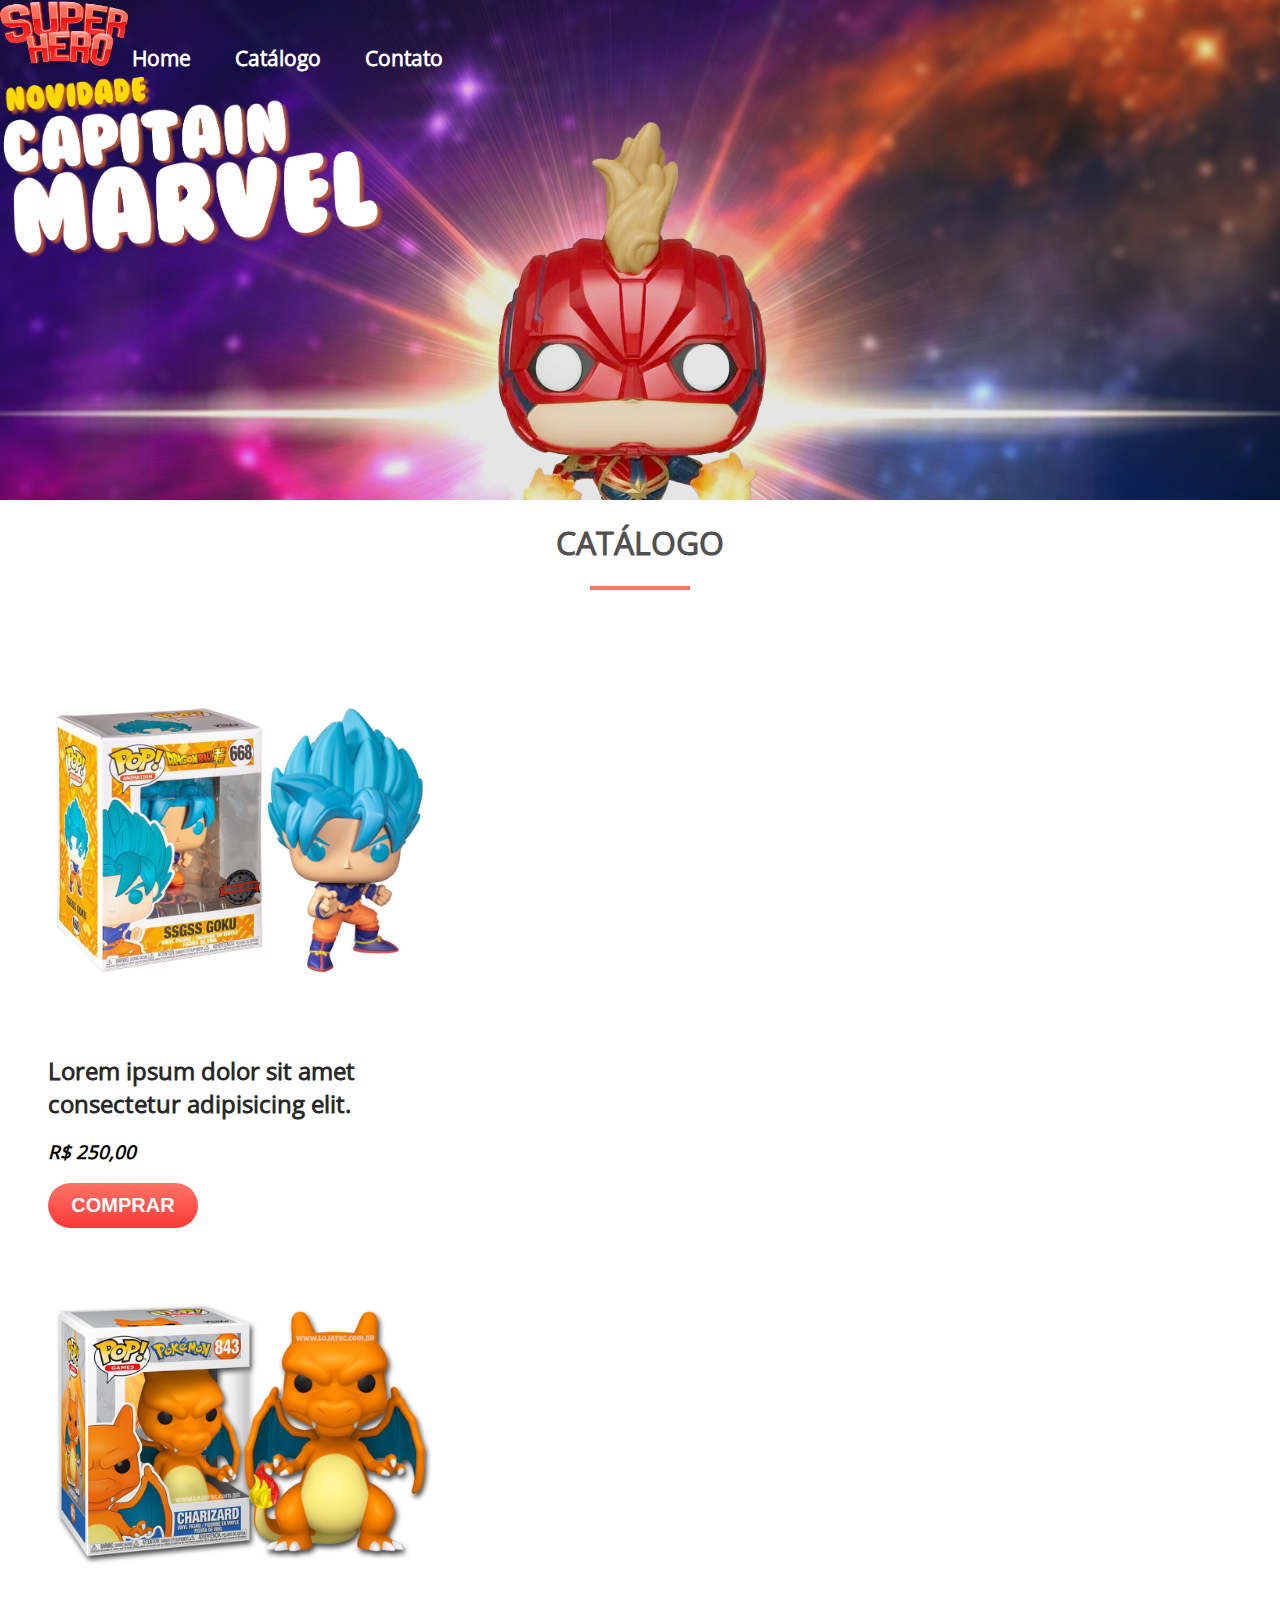
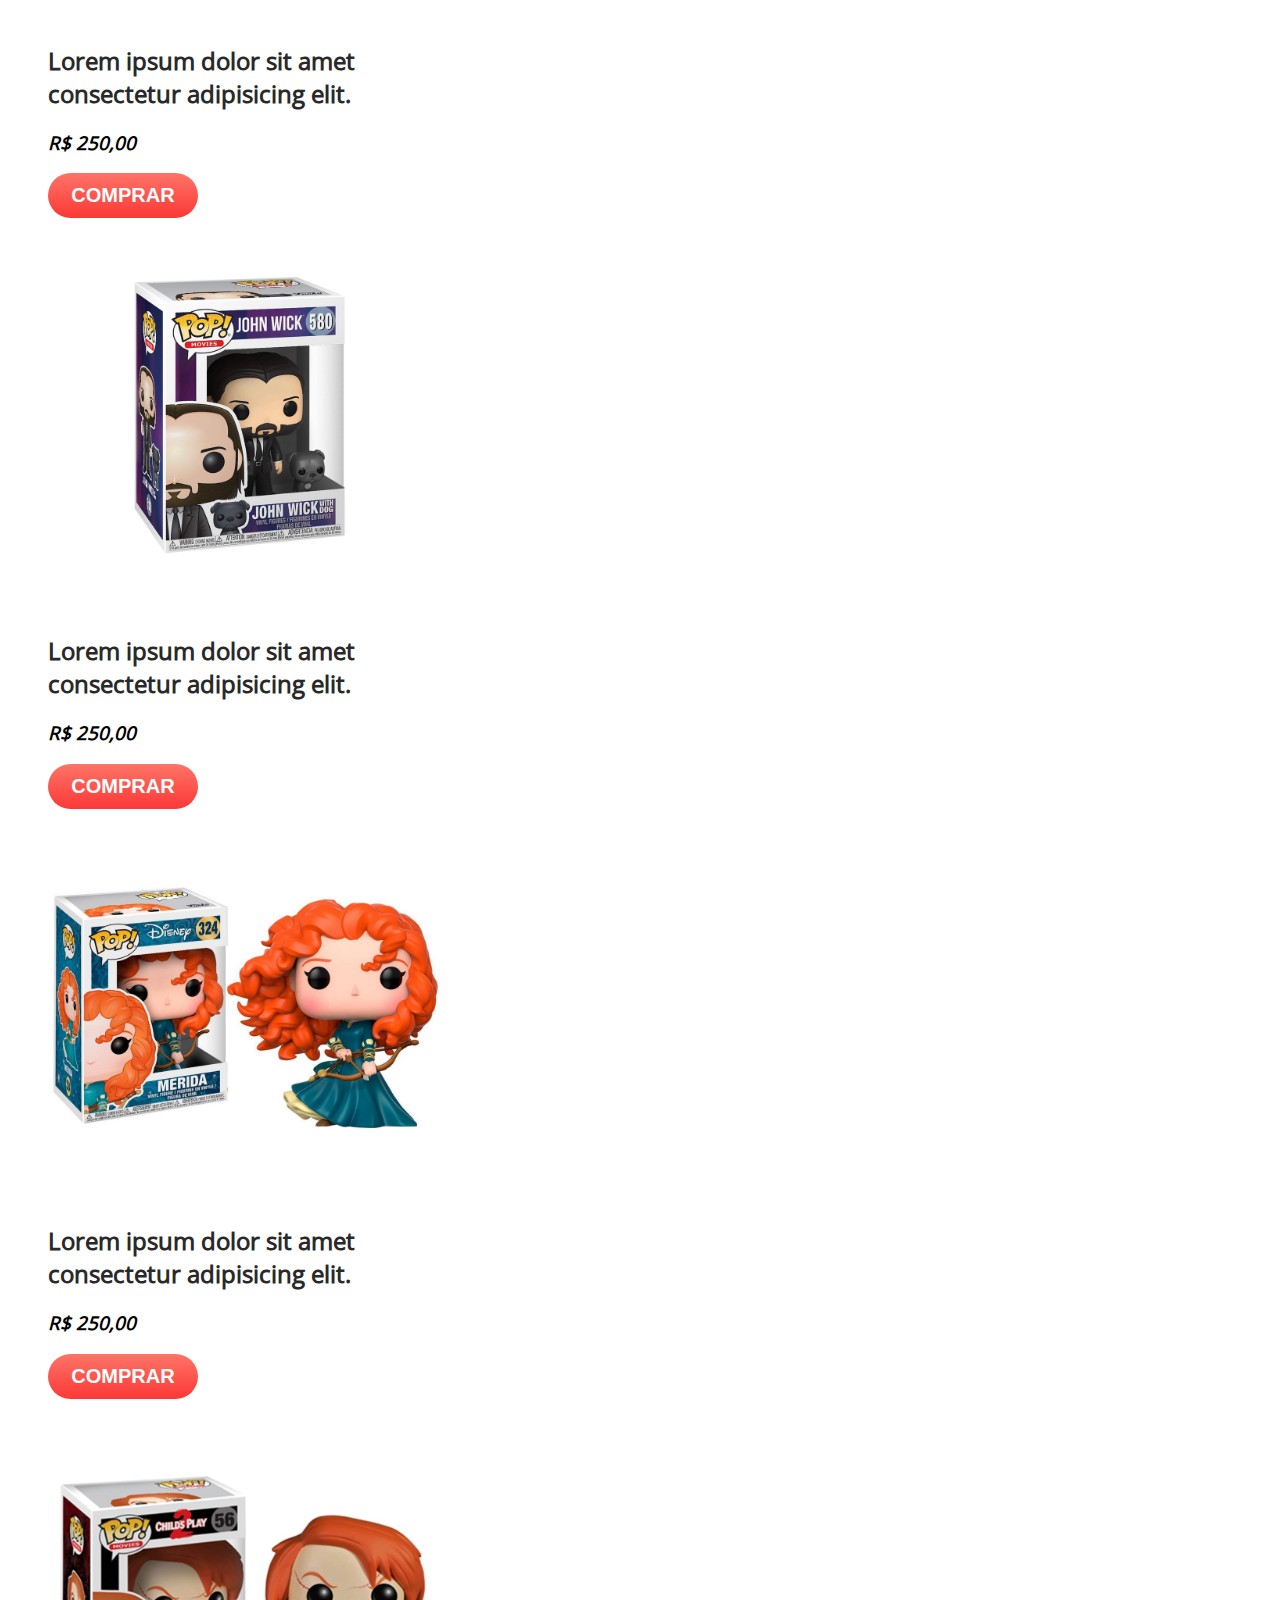
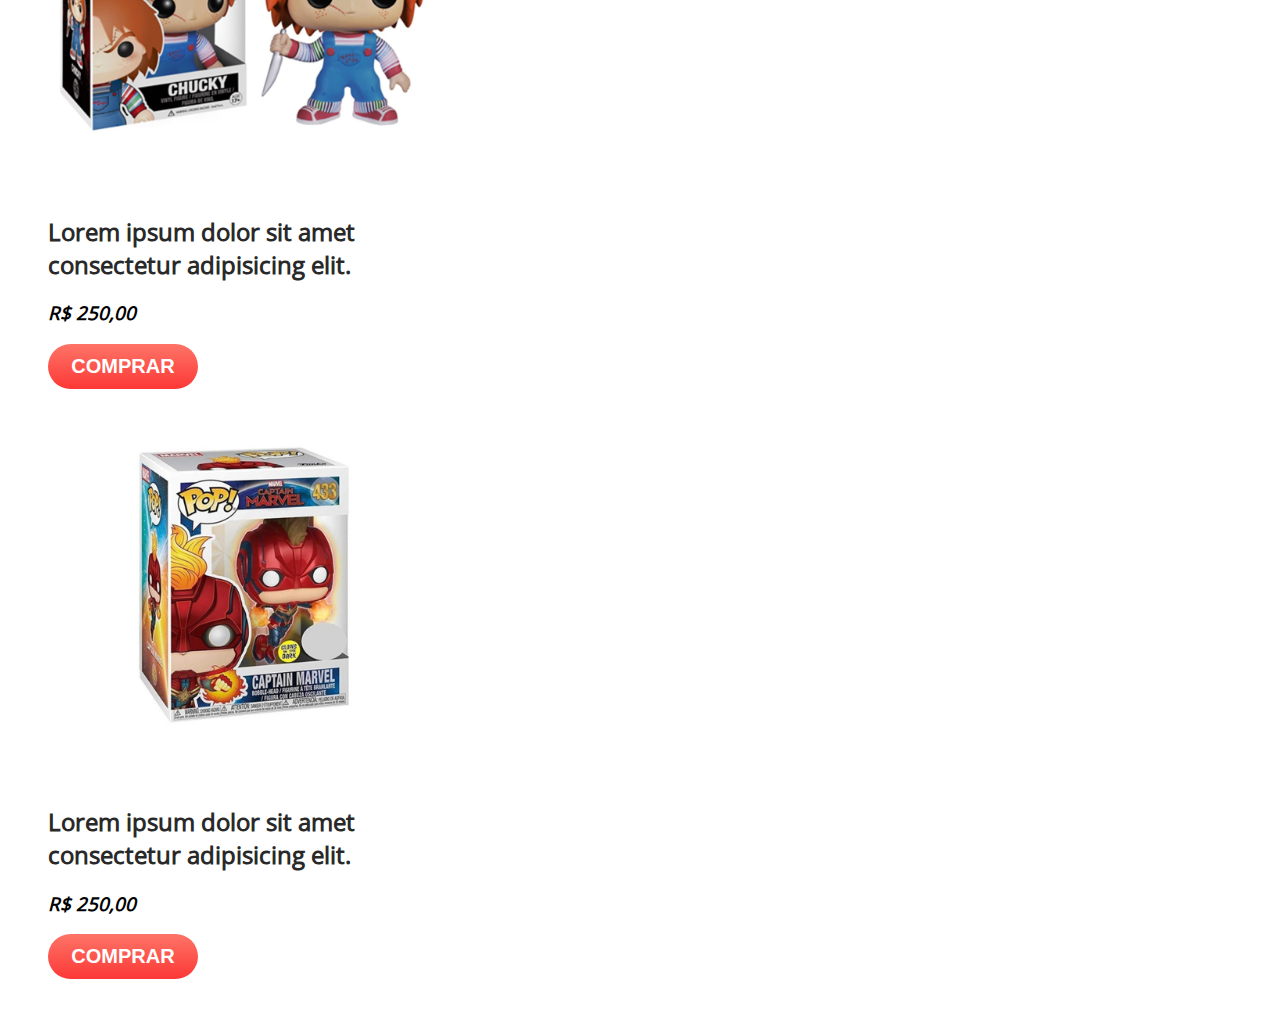
<file: catalogo.html>
<!DOCTYPE html>
<html lang="pt-br">

<head>
    <meta charset="UTF-8">
    <meta http-equiv="X-UA-Compatible" content="IE=edge">
    <meta name="viewport" content="width=device-width, initial-scale=1.0">
    <link rel="stylesheet" href="css/catalogo.css">
    <title>Catálogo</title>
</head>

<body>
    <!--	início	do	cabeçalho do catálogo	-->
    <div id="container-catalogo">
        <header>
            <div>
                <img class="logo" src="img/logo.png" alt="Logotipo da loja com os dizeres Super Hero">
                <!--	início	do	menu de navegação catalógo	-->
                <nav class="menu">
                    <ul>
                        <li><a href="index.html">Home</a>
                            <div></div>
                        </li>
                        <li><a href="catalogo.html">Catálogo</a>
                            <div></div>
                        </li>
                        <li><a href="contato.html">Contato</a>
                            <div></div>
                        </li>
                    </ul>
                </nav>
            </div>
        </header>
        <img class="img-titulo" src="img/captainmarveltitle.png" alt="">
    </div>
    <!--	fim do cabeçalho e da primeira div do catálogo	-->

    <!--	início	do	conteúdo principal do catálogo	-->
    <main>
        <section>

            <div>
                <h1 class="titulo-catalogo">Catálogo</h1>
                <hr class="underline">
            </div>
            <div class="container-produto">
                <div class="card-produto">
                    <img src="img/Produtos_Catalogo/goku.jpg" alt="Boneco Funko Goku">
                    <h2>Lorem ipsum dolor sit amet consectetur adipisicing elit.</h2>
                    <h3>R$ 250,00</h3>
                    <button>Comprar</button>
                </div>

                <div class="card-produto">
                    <img src="img/Produtos_Catalogo/charizard.jpg" alt="Boneco Funko Charizard">
                    <h2>Lorem ipsum dolor sit amet consectetur adipisicing elit.</h2>
                    <h3>R$ 250,00</h3>
                    <button>Comprar</button>
                </div>

                <div class="card-produto">
                    <img src="img/Produtos_Catalogo/johnwick.jpg" alt="Boneco Funko Jhon Wick">
                    <h2>Lorem ipsum dolor sit amet consectetur adipisicing elit.</h2>
                    <h3>R$ 250,00</h3>
                    <button>Comprar</button>
                </div>

                <div class="card-produto">
                    <img src="img/Produtos_Catalogo/brave.jpg" alt="Boneco Funko Brave">
                    <h2>Lorem ipsum dolor sit amet consectetur adipisicing elit.</h2>
                    <h3>R$ 250,00</h3>
                    <button>Comprar</button>
                </div>

                <div class="card-produto">
                    <img src="img/Produtos_Catalogo/chucky.jpg" alt="Boneco Funko Chucky">
                    <h2>Lorem ipsum dolor sit amet consectetur adipisicing elit.</h2>
                    <h3>R$ 250,00</h3>
                    <button>Comprar</button>
                </div>

                <div class="card-produto">
                    <img src="img/Produtos_Catalogo/capitamarvel.jpg" alt="Boneco Funk Capita Marvel">
                    <h2>Lorem ipsum dolor sit amet consectetur adipisicing elit.</h2>
                    <h3>R$ 250,00</h3>
                    <button>Comprar</button>
                </div>
            </div>
        </section>
    </main>
    <!--	fim	do	conteúdo principal do catálogo	-->
</body>

</html>
</file>
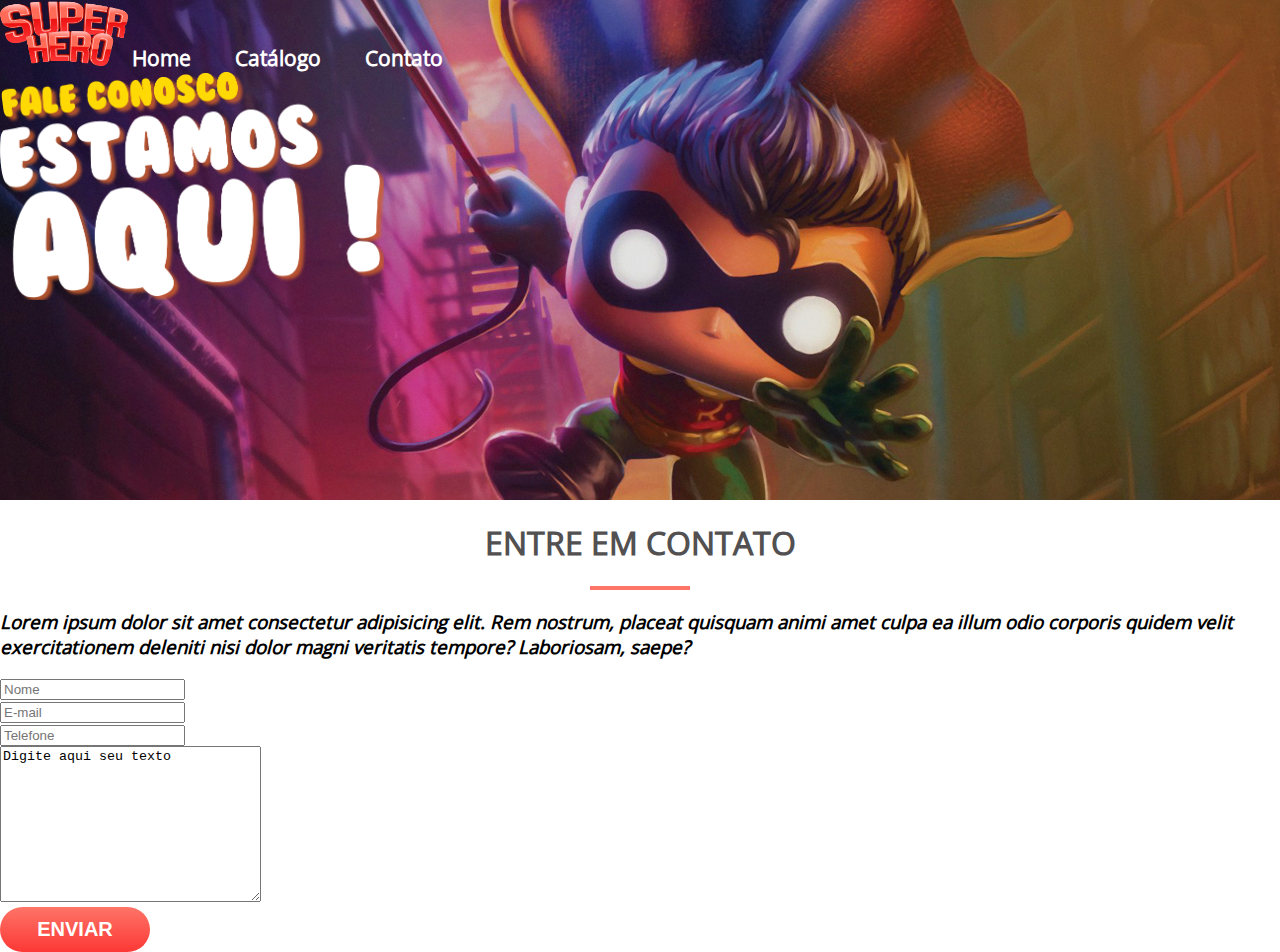
<file: contato.html>
<!DOCTYPE html>
<html lang="pt-br">

<head>
    <meta charset="UTF-8">
    <meta http-equiv="X-UA-Compatible" content="IE=edge">
    <meta name="viewport" content="width=device-width, initial-scale=1.0">
    <link rel="stylesheet" href="/css/contato.css">
    <title>Contato</title>
</head>

<body>
    <!--	início	do	cabeçalho do contato	-->
    <div id="container-contato">
    <header>
            <div>
                <img class="logo" src="img/logo.png" alt="Logotipo da loja com os dizeres Super Hero">
                <nav class="menu">
                    <ul>
                        <li><a href="index.html">Home</a>
                            <div></div>
                        </li>
                        <li><a href="catalogo.html">Catálogo</a>
                            <div></div>
                        </li>
                        <li><a href="contato.html">Contato</a>
                            <div></div>
                        </li>
                    </ul>
                </nav>
            </div>
    </header>
    <img class="img-titulo" src="img/contatotitle.png" alt="Imagem do Título com os dizeres Fale Conosco, Estamos Aqui" />
</div>
    <!--	fim do cabeçalho e da primeira div do contato	-->

    <!--	início	do	conteúdo principal do contato	-->
    <main>
        <section>
            <div>
                <div>
                    <h1 class="titulo">Entre em Contato</h1>
                    <hr class="underline">
                </div>
                <div>
                    <h3>Lorem ipsum dolor sit amet consectetur adipisicing elit. Rem nostrum, placeat quisquam animi amet
                        culpa ea illum odio corporis quidem velit exercitationem deleniti nisi dolor magni veritatis
                        tempore? Laboriosam, saepe?</h3>
                </div>
                <div>
                    <!--	início	do	formulário de contato	-->
                    <form action="">
                        <div><input type="text" placeholder="Nome"></div>
                        <div><input type="email" placeholder="E-mail"></div>
                        <div><input type="tel" placeholder="Telefone"></div>
                        <div><textarea name="" id="" cols="30" rows="10">Digite aqui seu texto</textarea></div>
                        <div><button>Enviar</button></div>
                    </form>
                    <!--	fim do formulário de contato	-->
                </div>
            </div>
        </section>
    </main>
    <!--	fim do conteúdo principal do contato	-->
</body>

</html>
</file>
<file: css/catalogo.css>
@font-face {
    font-family: open-sans;
    src: url(/font/OpenSans-Regular.ttf);
}

body {
    font-family: open-sans;
    margin: 0;
    padding: 0;
}

#container-catalogo {
    height: 500px;
    background-image: url(/img/captainmarvelheader.jpg);
    background-repeat: no-repeat;
    background-size: 100%;
}

.logo {
    display: inline-block;
    width: 10%;
}

.menu {
    display: inline-block;
}

.menu ul {
    padding: 0px;
    margin: 0px;
    list-style: none;
}

.menu ul li {
    display: inline-block;
    margin-right: 40px;
}

.menu ul li a {
    color: #fff;
    text-decoration: none;
    font-size: 1.3em;
    font-weight: bold;
}

.menu ul li:hover div {
    border-bottom: 2px solid #fe7467;
    margin-left: 5px;
    margin-right: 5px;
}

.img-titulo {
    width: 30%;
}

.titulo-catalogo {
    color: #525051;
    text-align: center;
    font-size: 2em;
    text-transform: uppercase;
}

.underline {
    text-align: center;
    width: 100px;
    background-color:#fe7467;
    height: 4px;
    border: 0;
}

.container-produto {
    margin: 48px;
}

.card-produto {
    width: 33%;
}

.card-produto button {
    color: white;
    font-weight: bold;
    font-size: 20px;
    text-transform: uppercase;
    background: linear-gradient(180deg, rgba(254, 116, 103, 1) 0%, rgba(252, 56, 54, 1) 100%);
    height: 45px;
    width: 150px;
    border-radius: 30px;
    border: none;
}

.card-produto h3 {
    font-weight: bold;
    font-style: italic;
}

.card-produto img {
    width: 100%;
}

.card-produto h2 {
    font-weight: bold;
    color: #292929;
}
</file>
<file: css/contato.css>
@font-face {
    font-family: open-sans;
    src: url(/font/OpenSans-Regular.ttf);
}

body {
    font-family: open-sans;
    margin: 0;
    padding: 0;
}

#container-contato {
    background-image: url(/img/contatoheader.jpg);
    background-repeat: no-repeat;
    background-size: cover;
    height: 500px;
}

.logo {
    display: inline-block;
    width: 10%;
    
}

.menu {
    display: inline-block;
}

.menu ul {
    padding: 0px;
    margin: 0px;
    list-style: none;
}

.menu ul li {
    display: inline-block;
    margin-right: 40px;
}

.menu ul li a {
    color: #fff;
    text-decoration: none;
    font-size: 1.3em;
    font-weight: bold;
}

.menu ul li:hover div {
    border-bottom: 2px solid #fe7467;
    margin-left: 5px;
    margin-right: 5px;
}

.img-titulo {
    width: 30%;
}

.titulo {
    color: #525051;
    text-align: center;
    font-size: 2em;
    text-transform: uppercase;
}

.underline {
    text-align: center;
    width: 100px;
    background-color:#fe7467;
    height: 4px;
    border: 0;
}

div h3 {
    font-weight: bold;
    font-style: italic;
}

button {
    color: white;
    font-weight: bold;
    font-size: 20px;
    text-transform: uppercase;
    background: linear-gradient(180deg, rgba(254, 116, 103, 1) 0%, rgba(252, 56, 54, 1) 100%);
    height: 45px;
    width: 150px;
    border-radius: 30px;
    border: none;
}
</file>
